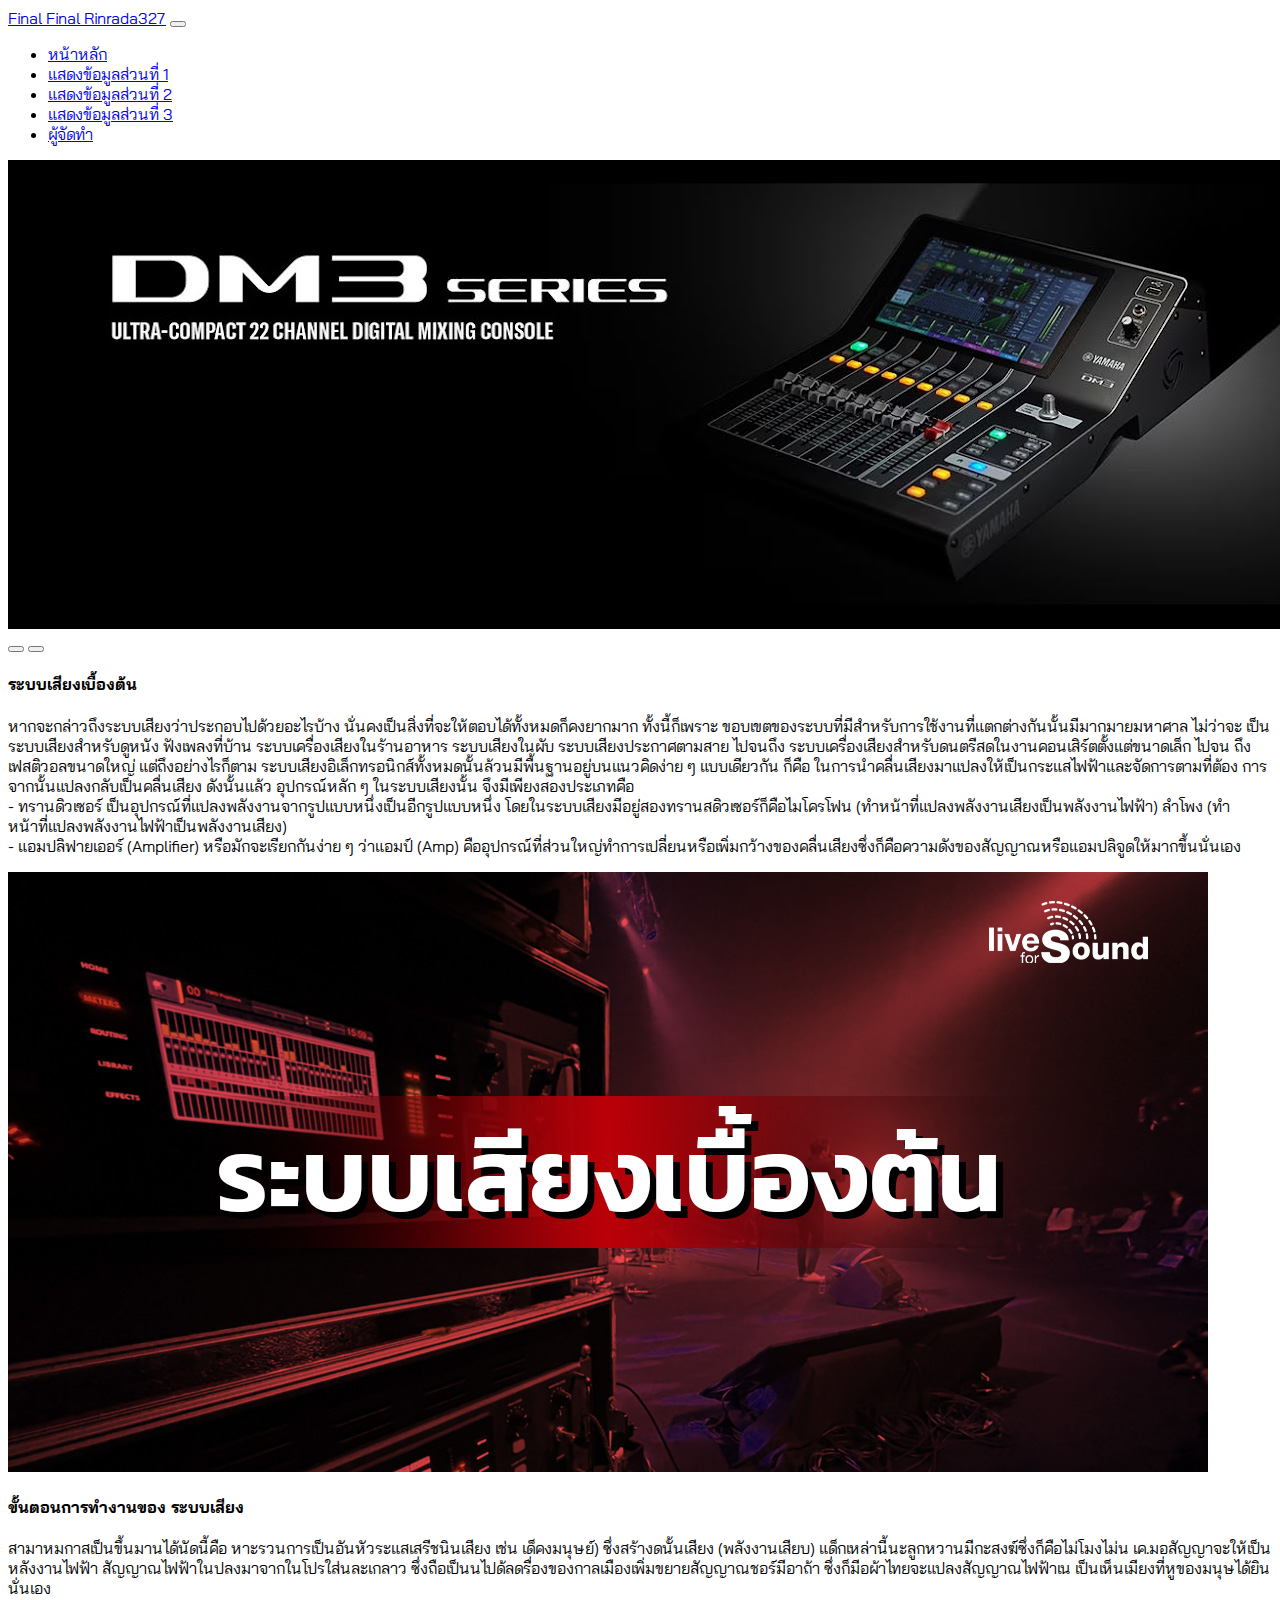
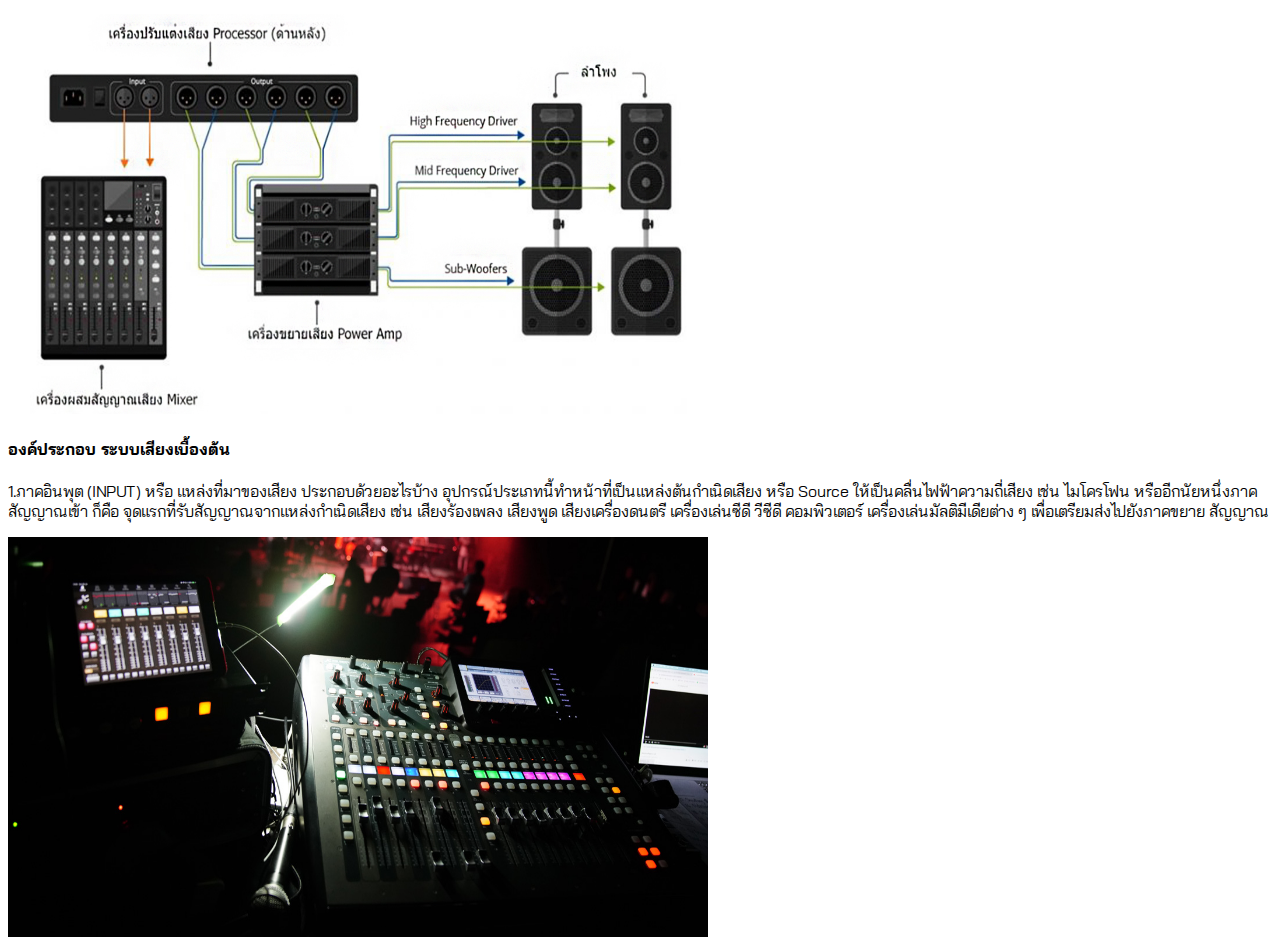
<file: index.html>
<!DOCTYPE html>
<html lang="en">
<head>
    <meta charset="UTF-8">
    <meta name="viewport" content="width=device-width, initial-scale=1.0">
    <link href="https://cdn.jsdelivr.net/npm/bootstrap@5.3.2/dist/css/bootstrap.min.css" rel="stylesheet" integrity="sha384-T3c6CoIi6uLrA9TneNEoa7RxnatzjcDSCmG1MXxSR1GAsXEV/Dwwykc2MPK8M2HN" crossorigin="anonymous">
    
    <link rel="stylesheet" href="style.css">
    <link rel="preconnect" href="https://fonts.googleapis.com">
    <link rel="preconnect" href="https://fonts.gstatic.com" crossorigin>
    <link href="https://fonts.googleapis.com/css2?family=Bai+Jamjuree:wght@300&display=swap" rel="stylesheet">
    

    <title>Final Rinrada327</title>
</head>

<body>
    <nav class="navbar navbar-expand-sm navbar-dark bg-dark">
        <div class="container">
          <a class="navbar-brand" href="index.html">Final Final Rinrada327</a>
          <button class="navbar-toggler" type="button" data-bs-toggle="collapse" data-bs-target="#navbarSupportedContent" aria-controls="navbarSupportedContent" aria-expanded="false" aria-label="Toggle navigation">
            <span class="navbar-toggler-icon"></span>
          </button>
          <div id="navber1" claass="collapse navbar-collapse">
            <ul class="navbar-nav ms-auto">
                <li class="nav-item">
                    <a href="index.html" class="nav-link">หน้าหลัก</a>

                </li>
                <li class="nav-item">
                    <a href="webpage1.html" class="nav-link">แสดงข้อมูลส่วนที่ 1</a>

                </li>
                <li class="nav-item">
                    <a href="webpage2.html" class="nav-link">แสดงข้อมูลส่วนที่ 2</a>

                </li>
                <li class="nav-item">
                    <a href="webpage3.html" class="nav-link">แสดงข้อมูลส่วนที่ 3</a>
                </li>

                <li class="nav-item">
                    <a href="webpage4.html" class="nav-link">ผู้จัดทำ</a>
                </li>
            </ul>
          </div>
        </div>
      </nav>

      <section id="slider">
        <div id="carouselExample" class="carousel slide">
            <div class="carousel-inner">
              <div class="carousel-item active">
                <img src="img/H1.jpg" class="d-block w-100" alt="...">
              </div>
            </div>
            <button class="carousel-control-prev" type="button" data-bs-target="#carouselExample" data-bs-slide="prev">
              <span class="carousel-control-prev-icon" aria-hidden="true"></span>
              <span class="visually-hidden"></span>
            </button>
            <button class="carousel-control-next" type="button" data-bs-target="#carouselExample" data-bs-slide="next">
              <span class="carousel-control-next-icon" aria-hidden="true"></span>
              <span class="visually-hidden"></span>
            </button>
          </div>
      </section>


      <section id="service" class="py-5">
        <div class="container">
            <div class="row">
              <div class="col">
                <h4>ระบบเสียงเบื้องต้น</h4>
                <p>หากจะกล่าวถึงระบบเสียงว่าประกอบไปด้วยอะไรบ้าง นั่นคงเป็นสิ่งที่จะให้ตอบได้ทั้งหมดก็คงยากมาก ทั้งนี้ก็เพราะ ขอบเขตของระบบที่มีสำหรับการใช้งานที่แตกต่างกันนั้นมีมากมายมหาศาล ไม่ว่าจะ เป็น ระบบเสียงสำหรับดูหนัง ฟังเพลงที่บ้าน ระบบเครื่องเสียงในร้านอาหาร ระบบเสียงในผับ ระบบเสียงประกาศตามสาย ไปจนถึง ระบบเครื่องเสียงสำหรับดนตรีสดในงานคอนเสิร์ตตั้งแต่ขนาดเล็ก ไปจน ถึงเฟสติวอลขนาดใหญ่ แต่ถึงอย่างไรก็ตาม ระบบเสียงอิเล็กทรอนิกส์ทั้งหมดนั้นล้วนมีพื้นฐานอยู่บนแนวคิดง่าย ๆ แบบเดียวกัน ก็คือ ในการนำคลื่นเสียงมาแปลงให้เป็นกระแสไฟฟ้าและจัดการตามที่ต้อง การ จากนั้นแปลงกลับเป็นคลื่นเสียง ดังนั้นแล้ว อุปกรณ์หลัก ๆ ในระบบเสียงนั้น จึงมีเพียงสองประเภทคือ<br>
                    - ทรานดิวเซอร์ เป็นอุปกรณ์ที่แปลงพลังงานจากรูปแบบหนึ่งเป็นอีกรูปแบบหนึ่ง โดยในระบบเสียงมีอยู่สองทรานสดิวเซอร์ก็คือไมโครโฟน (ทำหน้าที่แปลงพลังงานเสียงเป็นพลังงานไฟฟ้า) ลำโพง (ทำ หน้าที่แปลงพลังงานไฟฟ้าเป็นพลังงานเสียง) <br>
                    - แอมปลิฟายเออร์ (Amplifier) หรือมักจะเรียกกันง่าย ๆ ว่าแอมป์ (Amp) คืออุปกรณ์ที่ส่วนใหญ่ทำการเปลี่ยนหรือเพิ่มกว้างของคลื่นเสียงซึ่งก็คือความดังของสัญญาณหรือแอมปลิจูดให้มากขึ้นนั่นเอง
                </p>
              </div>
            </div>         
        </div>
      </section>

      <section id="service" class="py-5">
        <div class="container">
            <div class="container text-center">
                <div class="row">
                  <div class="col">
                    <img src="img/H2.jpg" width="1200 " height="600">
                  </div>
                </div>
            </div>
          
        </div>
      </section>

      <section id="service" class="py-5">
        <div class="container">
            <div class="row">
              <div class="col">
                <h4>ขั้นตอนการทำงานของ ระบบเสียง</h4>
                <p>สามาหมกาสเป็นขึ้นมานได้นัดนี้คือ หาะรวนการเป็นอันหัวระแสเสรีชนินเสียง เช่น เด็คงมนุษย์) ซึ่งสร้างดนั้นเสียง (พลังงานเสียบ) แด็กเหล่านี้นะลูกหวานมีกะสงฆ์ซึ่งก็คือไม่โมงไม่น เค.มอสัญญาจะให้เป็น หลังงานไฟฟ้า สัญญาณไฟฟ้าในปลงมาจากในโปรใส่นละเกลาว ซึ่งถือเป็นนไปด้ลดรื่องของกาลเมืองเพิ่มขยายสัญญาณชอร์มีอาถ้า ซึ่งก็มีอผ้าไทยจะแปลงสัญญาณไฟฟ้าเน เป็นเห็นเมียงที่หูของมนุษได้ยินนั่นเอง</p>
              </div>
            </div>
            <p></p>
            <div class="container text-center">
                <div class="row">
                  <div class="col">
                    <img  src="img/H3.jpg" width="700" height="400">
                  </div>
                </div>
            </div>
          
        </div>
      </section>

      <section id="service" class="py-5">
        <div class="container">
            <div class="row">
              <div class="col">
                <h4>องค์ประกอบ ระบบเสียงเบื้องต้น</h4>
                <p>1.ภาคอินพุต (INPUT) หรือ แหล่งที่มาของเสียง ประกอบด้วยอะไรบ้าง อุปกรณ์ประเภทนี้ทำหน้าที่เป็นแหล่งต้นกำเนิดเสียง หรือ Source ให้เป็นคลื่นไฟฟ้าความถี่เสียง เช่น ไมโครโฟน หรืออีกนัยหนึ่งภาค สัญญาณเข้า ก็คือ จุดแรกที่รับสัญญาณจากแหล่งกำเนิดเสียง เช่น เสียงร้องเพลง เสียงพูด เสียงเครื่องดนตรี เครื่องเล่นซีดี วีซีดี คอมพิวเตอร์ เครื่องเล่นมัลติมีเดียต่าง ๆ เพื่อเตรียมส่งไปยังภาคขยาย สัญญาณ</p>
              </div>
            </div>
            <p></p>
            <div class="container text-center">
                <div class="row">
                  <div class="col">
                    <img src="img/H4.jpg" width="700" height="400">
                  </div>
                </div>
            </div>
          
        </div>
      </section>









  <script src="https://cdn.jsdelivr.net/npm/bootstrap@5.3.2/dist/js/bootstrap.bundle.min.js" integrity="sha384-C6RzsynM9kWDrMNeT87bh95OGNyZPhcTNXj1NW7RuBCsyN/o0jlpcV8Qyq46cDfL" crossorigin="anonymous"></script>
</body>
</html>
</file>
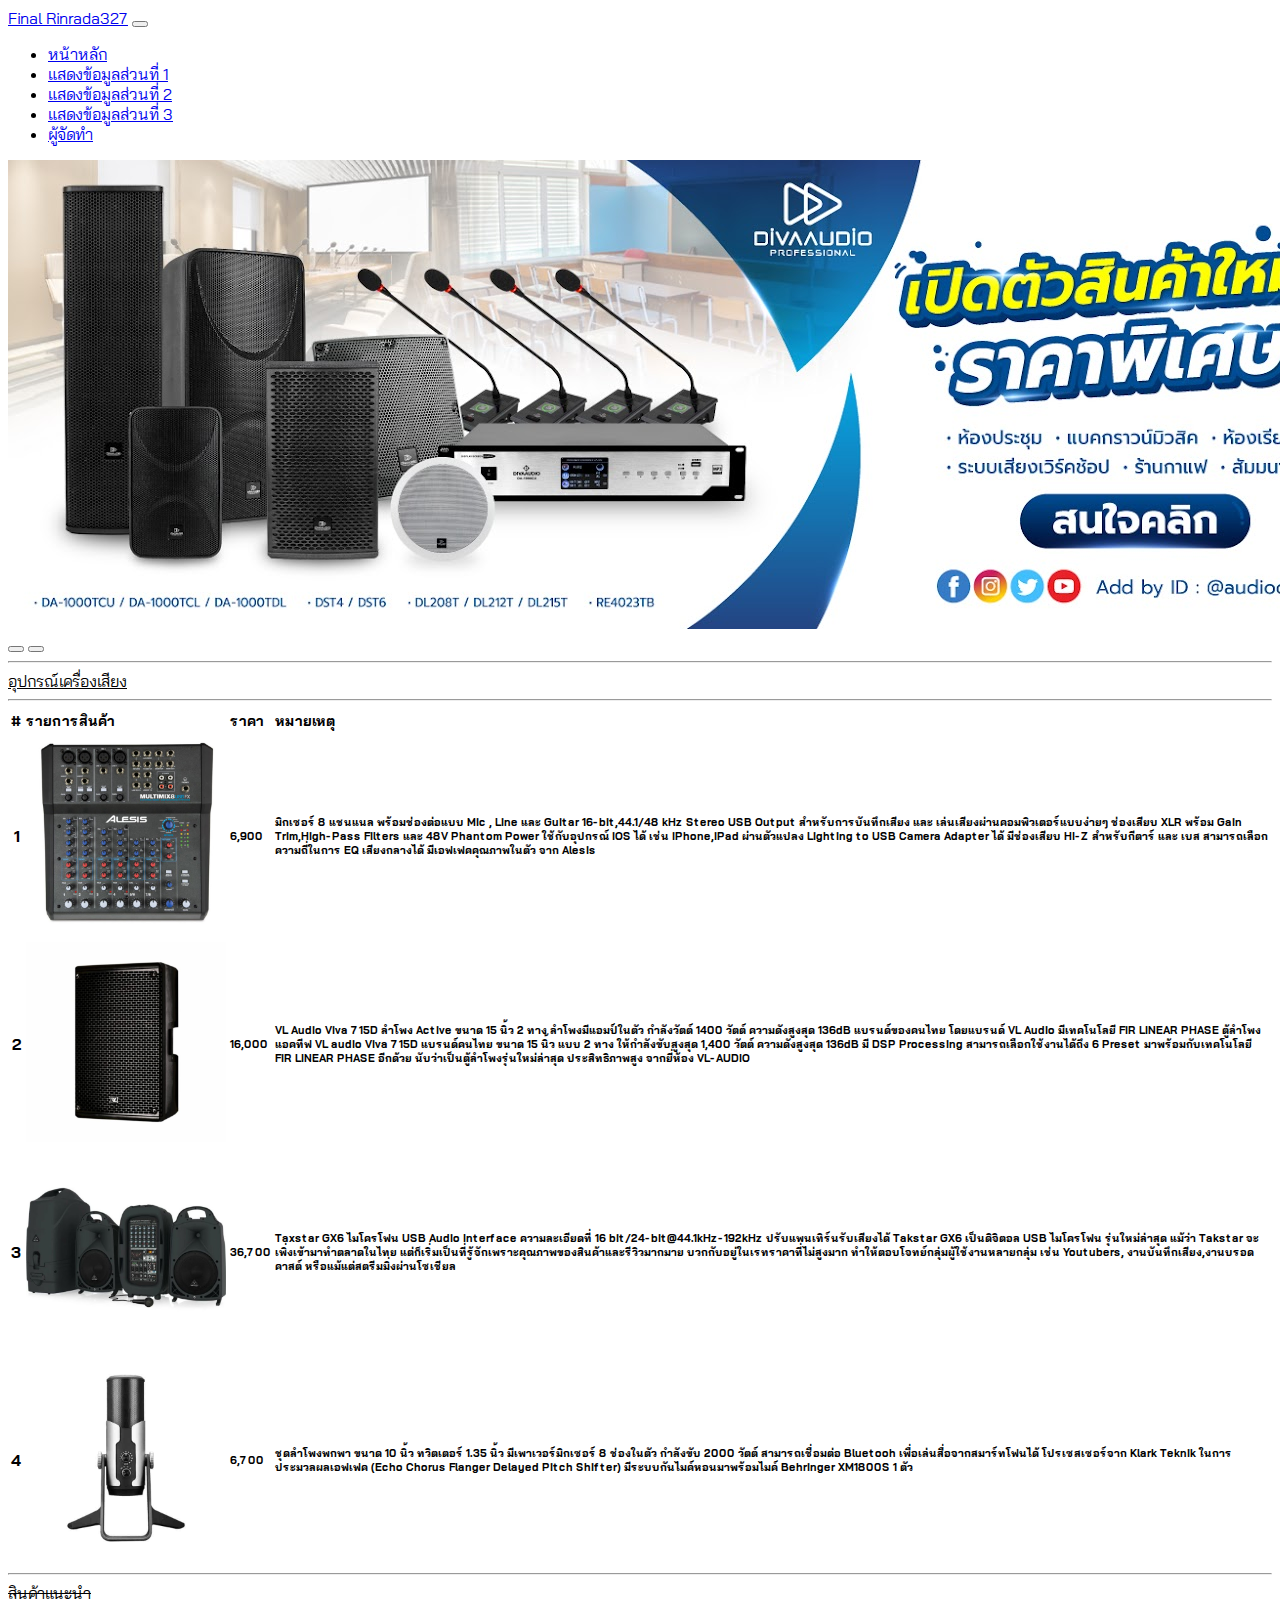
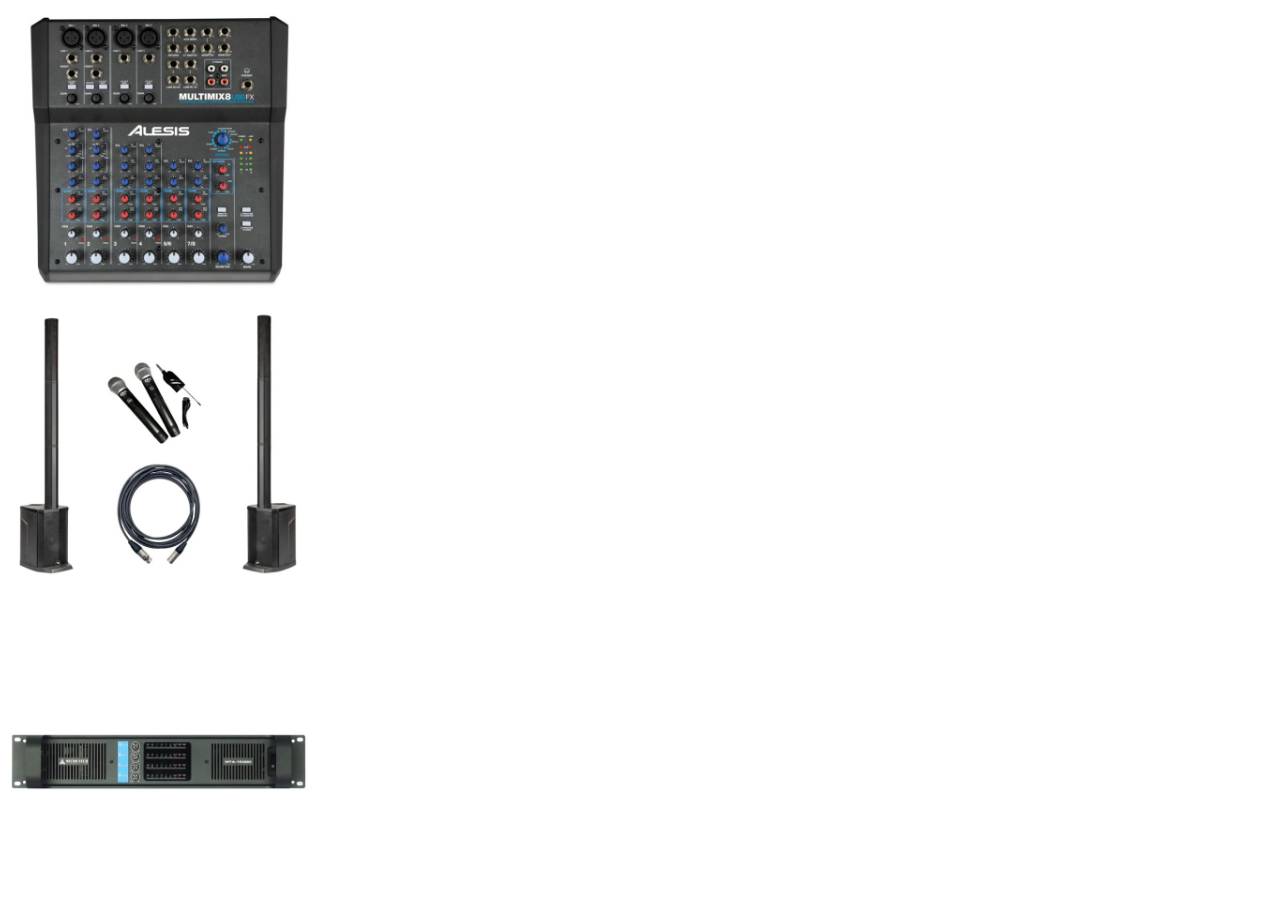
<file: webpage1.html>
<!DOCTYPE html>
<html lang="en">
<head>
    <meta charset="UTF-8">
    <meta name="viewport" content="width=device-width, initial-scale=1.0">
    <link href="https://cdn.jsdelivr.net/npm/bootstrap@5.3.2/dist/css/bootstrap.min.css" rel="stylesheet" integrity="sha384-T3c6CoIi6uLrA9TneNEoa7RxnatzjcDSCmG1MXxSR1GAsXEV/Dwwykc2MPK8M2HN" crossorigin="anonymous">
    <link rel="stylesheet" href="style.css">
    <link rel="preconnect" href="https://fonts.googleapis.com">
    <link rel="preconnect" href="https://fonts.gstatic.com" crossorigin>
    <link href="https://fonts.googleapis.com/css2?family=Bai+Jamjuree:wght@300&display=swap" rel="stylesheet">
    <title>FinalRinrada327</title>
</head>
<body>
    <nav class="navbar navbar-expand-sm navbar-dark bg-dark">
        <div class="container">
          <a class="navbar-brand" href="index.html">Final Rinrada327</a>
          <button class="navbar-toggler" type="button" data-bs-toggle="collapse" data-bs-target="#navbarSupportedContent" aria-controls="navbarSupportedContent" aria-expanded="false" aria-label="Toggle navigation">
            <span class="navbar-toggler-icon"></span>
          </button>
          <div id="navber1" claass="collapse navbar-collapse">
            <ul class="navbar-nav ms-auto">
              <li class="nav-item">
                <a href="index.html" class="nav-link">หน้าหลัก</a>

            </li>
            <li class="nav-item">
                <a href="webpage1.html" class="nav-link">แสดงข้อมูลส่วนที่ 1</a>

            </li>
            <li class="nav-item">
                <a href="webpage2.html" class="nav-link">แสดงข้อมูลส่วนที่ 2</a>

            </li>
            <li class="nav-item">
                <a href="webpage3.html" class="nav-link">แสดงข้อมูลส่วนที่ 3</a>
            </li>

            <li class="nav-item">
                <a href="webpage4.html" class="nav-link">ผู้จัดทำ</a>
            </li>
            </ul>
          </div>
        </div>
      </nav>


 <!-- END -->
 <section id="slider">
  <div id="carouselExample" class="carousel slide">
      <div class="carousel-inner">
        <div class="carousel-item active">
          <img src="img/P1.jpg" class="d-block w-100" alt="...">
        </div>
      </div>
      <button class="carousel-control-prev" type="button" data-bs-target="#carouselExample" data-bs-slide="prev">
        <span class="carousel-control-prev-icon" aria-hidden="true"></span>
        <span class="visually-hidden"></span>
      </button>
      <button class="carousel-control-next" type="button" data-bs-target="#carouselExample" data-bs-slide="next">
        <span class="carousel-control-next-icon" aria-hidden="true"></span>
        <span class="visually-hidden"></span>
      </button>
    </div>
</section>
<!-- end -->







 <div class="container text-center h3 p-5">
    <div class="row">
      <div class="col">
        <hr>
        <u>อุปกรณ์เครื่องเสียง</u>
        <hr>
        <table class="table">
            <thead>
              <tr style="text-align: left; font-size: 14px;">
                <th scope="col">#</th>
                <th scope="col">รายการสินค้า</th>
                <th scope="col">ราคา</th>
                <th scope="col">หมายเหตุ</th>
              </tr>
            </thead>
            <tbody>
              <tr>
                <th scope="row">1</th>
                <td><img src="img/p2.jpg" width="200"></td>
                <td><h6>6,900</h6></td>
                <td><h6>มิกเซอร์ 8 แชนแนล พร้อมช่องต่อแบบ Mic , Line และ Guitar 16-bit,44.1/48 kHz Stereo USB Output สำหรับการบันทึกเสียง และ เล่นเสียงผ่านคอมพิวเตอร์แบบง่ายๆ ช่องเสียบ XLR พร้อม Gain Trim,High-Pass Filters และ 48V Phantom Power 
                  ใช้กับอุปกรณ์ iOS ได้ เช่น iPhone,iPad ผ่านตัวแปลง Lighting to USB Camera Adapter ได้ 
                  มีช่องเสียบ HI-Z สำหรับกีตาร์ และ เบส สามารถเลือกความถี่ในการ EQ เสียงกลางได้ มีเอฟเฟคคุณภาพในตัว จาก Alesis</h4></p>
                    </td>
                </div>
              </tr>
              <tr>
                <th scope="row">2</th>
                <td> <img src="img/p3.jpg" width="200"></td>
                <td><h6>16,000</h6></td>
                <td><h6>VL Audio Viva 715D ลำโพง Active ขนาด 15 นิ้ว 2 ทาง ลำโพงมีแอมป์ในตัว กำลังวัตต์ 1400 วัตต์ ความดังสูงสุด 136dB แบรนด์ของคนไทย 
                  โดยแบรนด์ VL Audio มีเทคโนโลยี FiR LINEAR PHASE ตู้ลำโพงแอคทีฟ VL audio Viva 715D แบรนด์คนไทย ขนาด 15 นิ้ว แบบ 2 ทาง 
                  ให้กำลังขับสูงสุด 1,400 วัตต์ ความดังสูงสุด 136dB มี DSP Processing สามารถเลือกใช้งานได้ถึง 6 Preset มาพร้อมกับเทคโนโลยี FiR LINEAR PHASE อีกด้วย นับว่าเป็นตู้ลำโพงรุ่นใหม่ล่าสุด ประสิทธิภาพสูง จากยี่ห้อง VL-AUDIO</h6></td>
              </tr>
              <tr>
                <th scope="row">3</th>
                <td><img src="img/p4.jpg" width="200"></td>
                <td><h6>36,700</h6></td>
                <td><h6>Taxstar GX6 ไมโครโฟน USB Audio Interface ความละเอียดที่ 16 bit/24-bit@44.1kHz-192kHz ปรับแพนเทิร์นรับเสียงได้ Takstar GX6 เป็นดิจิตอล USB ไมโครโฟน รุ่นใหม่ล่าสุด แม้ว่า Takstar จะเพิ่งเข้ามาทำตลาดในไทย แต่ก็เริ่มเป็นที่รู้จักเพราะคุณภาพของสินค้าและรีวิวมากมาย บวกกับอยู่ในเรทราคาที่ไม่สูงมาก ทำให้ตอบโจทย์กลุ่มผู้ใช้งานหลายกลุ่ม เช่น Youtubers, งานบันทึกเสียง,งานบรอดคาสต์ หรือแม้แต่สตรีมมิ่งผ่านโซเชียล
                </h6></td>
              </tr>
              <tr>
                <th scope="row">4</th>
                <td><img src="img/p5.jpg" width="200"></td>
                <td><h6>6,700</h6></td>
                <td><h6> ชุดลำโพงพกพา ขนาด 10 นิ้ว ทวิตเตอร์ 1.35 นิ้ว มีเพาเวอร์มิกเซอร์ 8 ช่องในตัว กำลังขับ 2000 วัตต์ สามารถเชื่อมต่อ Bluetooh เพื่อเล่นสื่อจากสมาร์ทโฟนได้ 
                  โปรเซสเซอร์จาก Klark Teknik ในการประมวลผลเอฟเฟค (Echo Chorus Flanger Delayed Pitch Shifter) มีระบบกันไมค์หอนมาพร้อมไมค์ Behringer XM1800S 1 ตัว </h6></td>
              </tr>
            </tbody>
          </table>
          <hr>
         <s>สินค้าแนะนำ</s>
         <div class="container" >
          <div class="row">
              <div class="col-md-4" >
                  <img src="img/p2.jpg" width="300" height="300">
              </div>
              <div class="col-md-4" >    
                  <img src="img/p6.jpg" width="300" height="300">
              </div>
              <div class="col-md-4" >
                 <img src="img/p7.jpg" width="300" height="300">
              </div>
              
          </div>
      </div>
      








    <script src="https://cdn.jsdelivr.net/npm/bootstrap@5.3.2/dist/js/bootstrap.bundle.min.js" integrity="sha384-C6RzsynM9kWDrMNeT87bh95OGNyZPhcTNXj1NW7RuBCsyN/o0jlpcV8Qyq46cDfL" crossorigin="anonymous"></script>
</body>
</html>
</file>
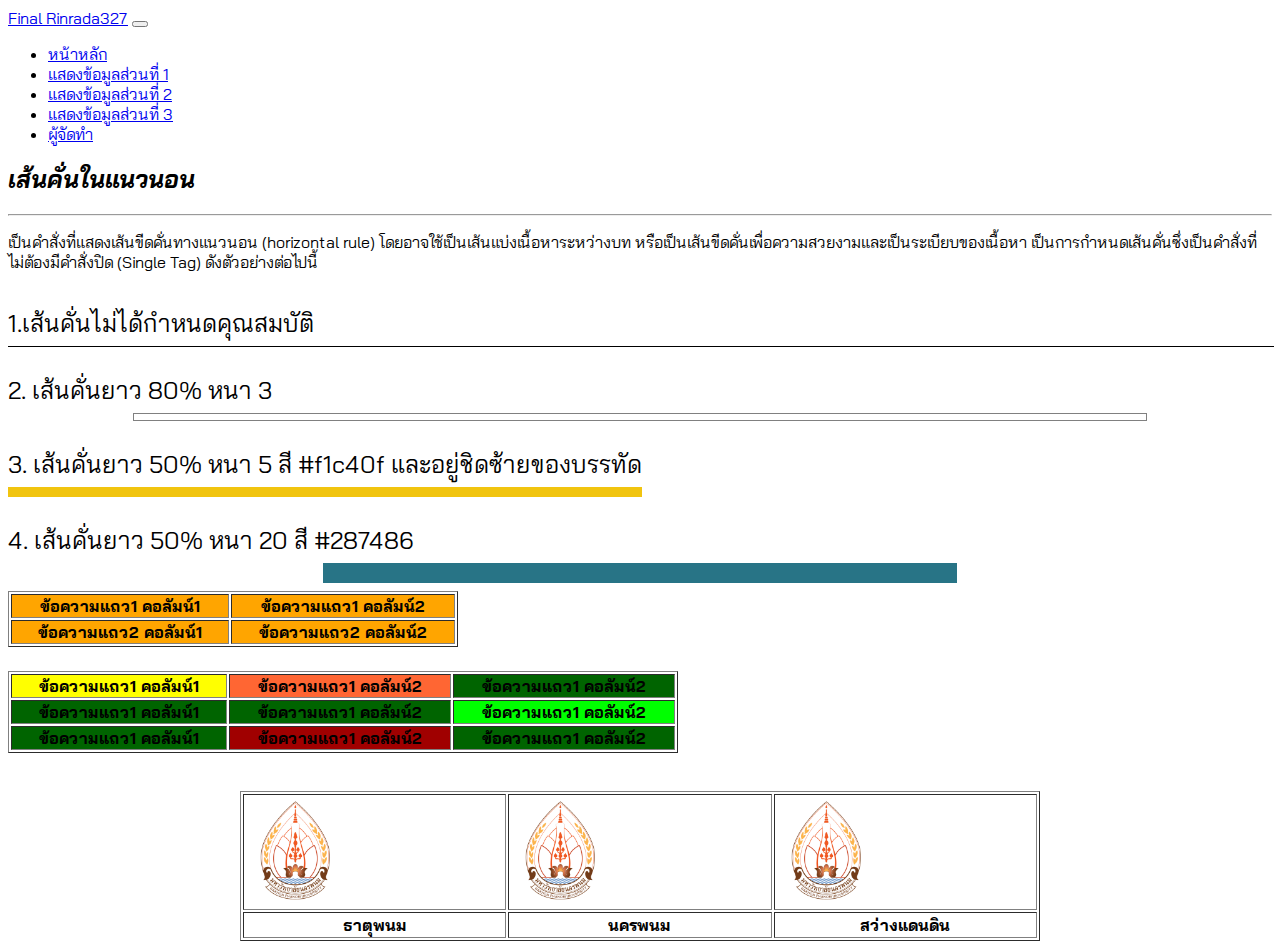
<file: webpage3.html>
<!DOCTYPE html>
<html lang="en">
<head>
    <meta charset="UTF-8">
    <meta name="viewport" content="width=device-width, initial-scale=1.0">
    <link href="https://cdn.jsdelivr.net/npm/bootstrap@5.3.2/dist/css/bootstrap.min.css" rel="stylesheet" integrity="sha384-T3c6CoIi6uLrA9TneNEoa7RxnatzjcDSCmG1MXxSR1GAsXEV/Dwwykc2MPK8M2HN" crossorigin="anonymous">
    <link rel="stylesheet" href="style.css">
    <link rel="preconnect" href="https://fonts.googleapis.com">
    <link rel="preconnect" href="https://fonts.gstatic.com" crossorigin>
    <link href="https://fonts.googleapis.com/css2?family=Bai+Jamjuree:wght@300&display=swap" rel="stylesheet">
    <title>FinalRinrada327</title>
</head>
<body>
    <nav class="navbar navbar-expand-sm navbar-dark bg-dark">
        <div class="container">
          <a class="navbar-brand" href="index.html">Final Rinrada327</a>
          <button class="navbar-toggler" type="button" data-bs-toggle="collapse" data-bs-target="#navbarSupportedContent" aria-controls="navbarSupportedContent" aria-expanded="false" aria-label="Toggle navigation">
            <span class="navbar-toggler-icon"></span>
          </button>
          <div id="navber1" claass="collapse navbar-collapse">
            <ul class="navbar-nav ms-auto">
                <li class="nav-item">
                    <a href="index.html" class="nav-link">หน้าหลัก</a>

                </li>
                <li class="nav-item">
                    <a href="webpage1.html" class="nav-link">แสดงข้อมูลส่วนที่ 1</a>

                </li>
                <li class="nav-item">
                    <a href="webpage2.html" class="nav-link">แสดงข้อมูลส่วนที่ 2</a>

                </li>
                <li class="nav-item">
                    <a href="webpage3.html" class="nav-link">แสดงข้อมูลส่วนที่ 3</a>
                </li>

                <li class="nav-item">
                    <a href="webpage4.html" class="nav-link">ผู้จัดทำ</a>
                </li>
            </ul>
          </div>
        </div>
      </nav>
      <div class="container text-center h3 p-2">
<h2><i>เส้นคั่นในแนวนอน</i></h2>
</div>
   <hr >
  <p>เป็นคำสั่งที่แสดงเส้นขีดคั่นทางแนวนอน (horizontal rule) โดยอาจใช้เป็นเส้นแบ่งเนื้อหาระหว่างบท หรือเป็นเส้นขีดคั่นเพื่อความสวยงามและเป็นระเบียบของเนื้อหา เป็นการกำหนดเส้นคั่นซึ่งเป็นคำสั่งที่ไม่ต้องมีคำสั่งปิด (Single Tag) ดังตัวอย่างต่อไปนี้</p>
 
  <br><font Size="5">1.เส้นคั่นไม่ได้กำหนดคุณสมบัติ</font><br>
  <Center><hr width="100%"size="1" color="black"></Center>
  
  <br><font Size="5">2. เส้นคั่นยาว 80% หนา 3</font><br>
  <Center><hr width="80%"size="8" color=""></Center>
  
  <br><font Size="5">3. เส้นคั่นยาว 50% หนา 5 สี #f1c40f และอยู่ชิดซ้ายของบรรทัด</font><br>
  <hr align="left" width="50%" size="10" color="#f1c40f">
  
  <br><font Size="5">4. เส้นคั่นยาว 50% หนา 20 สี #287486</font><br>
  <Center><hr width="50%"size="20" color="#287486"></Center>
  
  
  <!-- END -->
  
  
  <table align="left" border=""width="450" height="50">
      <tr bgcolor="orange">
          <th>ข้อความแถว1 คอลัมน์1</th>
          <th>ข้อความแถว1 คอลัมน์2</th>
      </tr>
      <tr bgcolor="orange">
          <th>ข้อความแถว2 คอลัมน์1</th>
          <th>ข้อความแถว2 คอลัมน์2</th>
      </tr>
  </table>
  <br>
  <br>
  <br>
  <br>
  <table  align="left" border=""width="670" height="50">
      <tr>
          <th bgcolor="Yellow">ข้อความแถว1 คอลัมน์1</th>
          <th bgcolor="#FF6633">ข้อความแถว1 คอลัมน์2</th>
          <th bgcolor="#006400">ข้อความแถว1 คอลัมน์2</th>
      </tr>
      <tr>
          <th bgcolor="#006400">ข้อความแถว1 คอลัมน์1</th>
          <th bgcolor="#006400">ข้อความแถว1 คอลัมน์2</th>
          <th bgcolor="#00FF00">ข้อความแถว1 คอลัมน์2</th>
      </tr>
      <tr>
          <th bgcolor="#006400">ข้อความแถว1 คอลัมน์1</th>
          <th bgcolor="warning">ข้อความแถว1 คอลัมน์2</th>
          <th bgcolor="#006400">ข้อความแถว1 คอลัมน์2</th>
      </tr>
  </table><br>
  <br>
  <br> 
  <br>
  <br>
  <br>
  <table align="Center" border="1" width="800" height="150">
      <caption align="canter"><font size="+3" color="warning"></font></caption>
     
      <tr align="">
          <td><img src="img/npulogo.png" width="100" height="100"></td>
          <td><img src="img/npulogo.png" width="100" height="100"></td>
          <td><img src="img/npulogo.png" width="100" height="100"></td>
      </tr> 
      <tr >
          <th >ธาตุพนม</th>
          <th >นครพนม</th>
          <th >สว่างแดนดิน</th>
      </tr>
  </table>



      <script src="https://cdn.jsdelivr.net/npm/bootstrap@5.3.2/dist/js/bootstrap.bundle.min.js" integrity="sha384-C6RzsynM9kWDrMNeT87bh95OGNyZPhcTNXj1NW7RuBCsyN/o0jlpcV8Qyq46cDfL" crossorigin="anonymous"></script>
    </body>
</html>
</file>
<file: style.css>
*{
    font-family: 'Bai Jamjuree', sans-serif;
}
</file>
